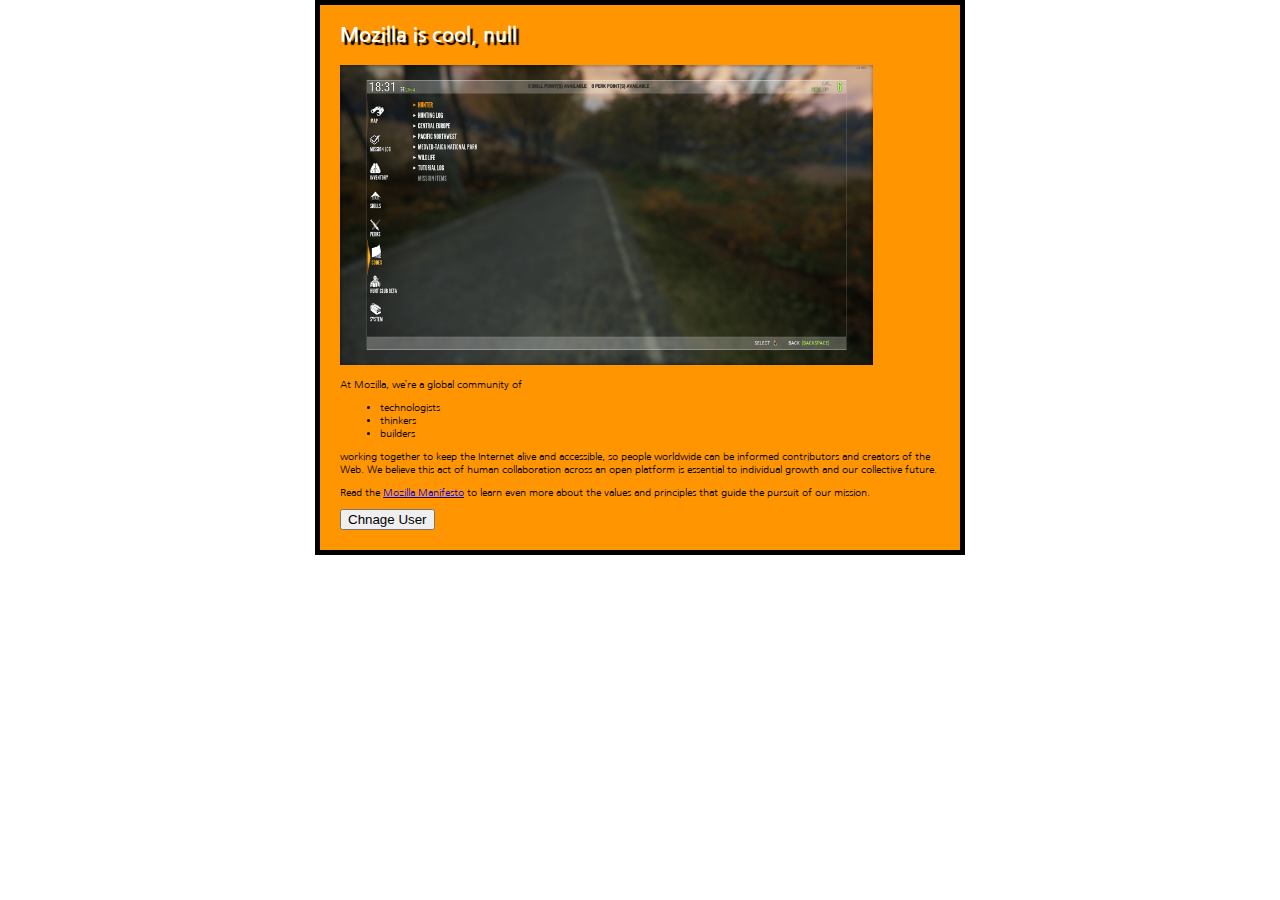
<file: test-site/index.html>
<!DOCTYPE html>
<html>
  <head>
    <meta charset="utf-8">
    <title>My test page</title>
    <link href="https://fonts.googleapis.com/css?family=Nanum+Gothic" rel="stylesheet">
    <link href="styles/style.css" rel="stylesheet" type="text/css">
  </head>
  <body>
    <h1>Mozilla is cool</h1>
    <img src="images/theHunter.png" alt="The Firefox logo: a flaming fox surrounding the Earth.">

    <p>At Mozilla, we’re a global community of</p>
    
    <ul> <!-- changed to list in the tutorial -->
      <li>technologists</li>
      <li>thinkers</li>
      <li>builders</li>
    </ul>

    <p>working together to keep the Internet alive and accessible, so people worldwide can be informed contributors and creators of the Web. We believe this act of human collaboration across an open platform is essential to individual growth and our collective future.</p>

    <p>Read the <a href="https://www.mozilla.org/en-US/about/manifesto/">Mozilla Manifesto</a> to learn even more about the values and principles that guide the pursuit of our mission.</p>
      
    
    <button>Chnage User</button>
    <script src="scripts/main.js"></script>
  </body>
</html>
</file>
<file: test-site/styles/style.css>
html {
    font-size: 10px;
    font-family: 'Nanum Gothic', sans-serif;
}

h1 {
    margin: 0;
    padding: 20px 0;
    color: #fff;
    text-shadow: 3px 3px 1px black;
}

html {
    background: #fff;
}

body {
  width: 600px;
  margin: 0 auto;
  background-color: #FF9500;
  padding: 0 20px 20px 20px;
  border: 5px solid black;
}

img {
    display: black;
    margin: 0 auto;
    height: 300px;
    width: auto;
}
</file>
